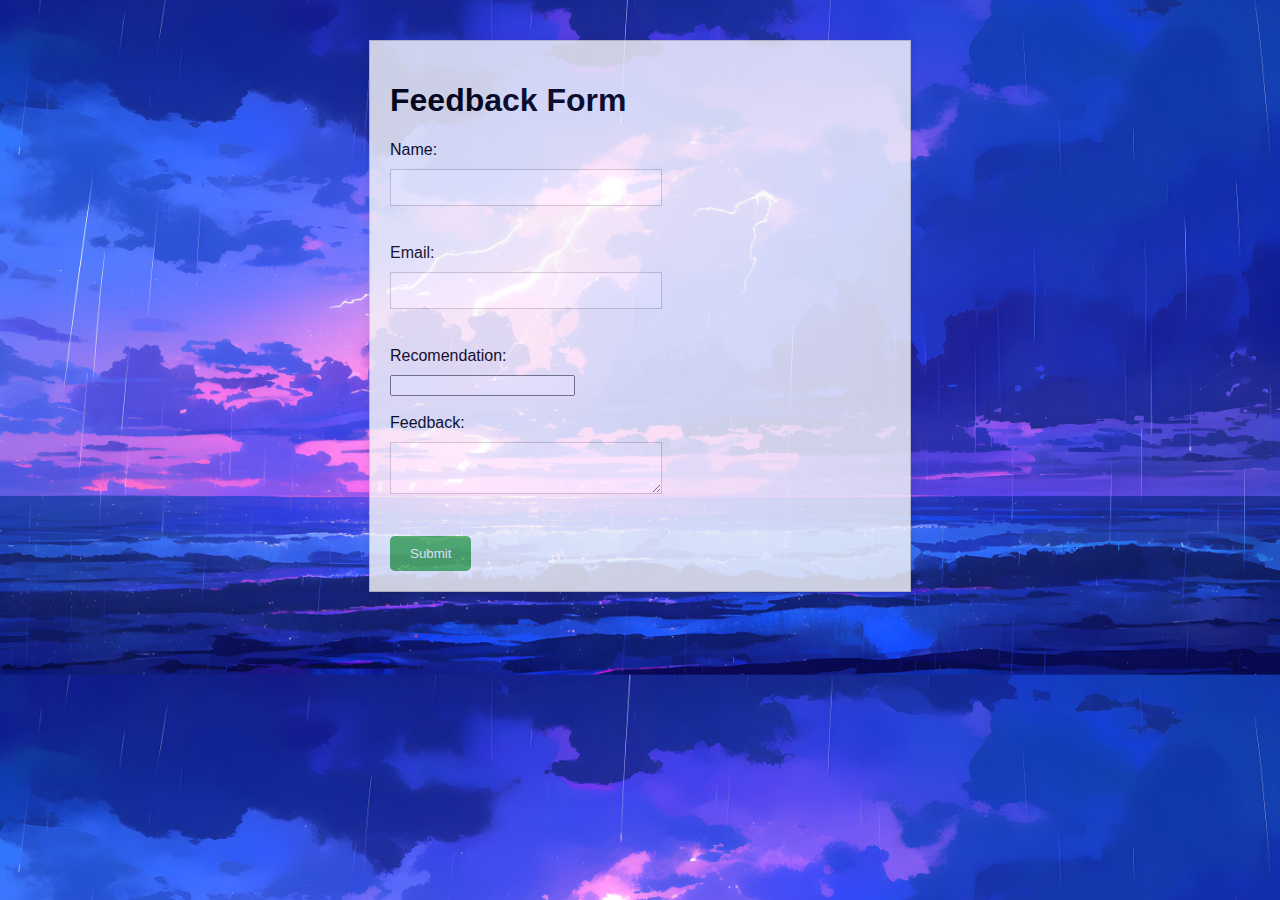
<file: feedback.html>
<!DOCTYPE html>
<head>
    <link rel="stylesheet" type="text/css" href="feedback.css".css">
  </head>
<form>
    <h1>Feedback Form</h1>
    <label for="name">Name:</label>
    <input type="text" id="name" name="name"><br><br>
    <label for="email">Email:</label>
    <input type="email" id="email" name="email"><br><br>
    <label for="Recomendation">Recomendation:</label>
    <input type="Recomendation" id="Recomendation" name="Recomendation"><br><br>
    <label for="feedback">Feedback:</label>
    <textarea id="feedback" name="feedback"></textarea><br><br>
    <input type="submit" value="Submit">
  </form>
  </html>
</file>
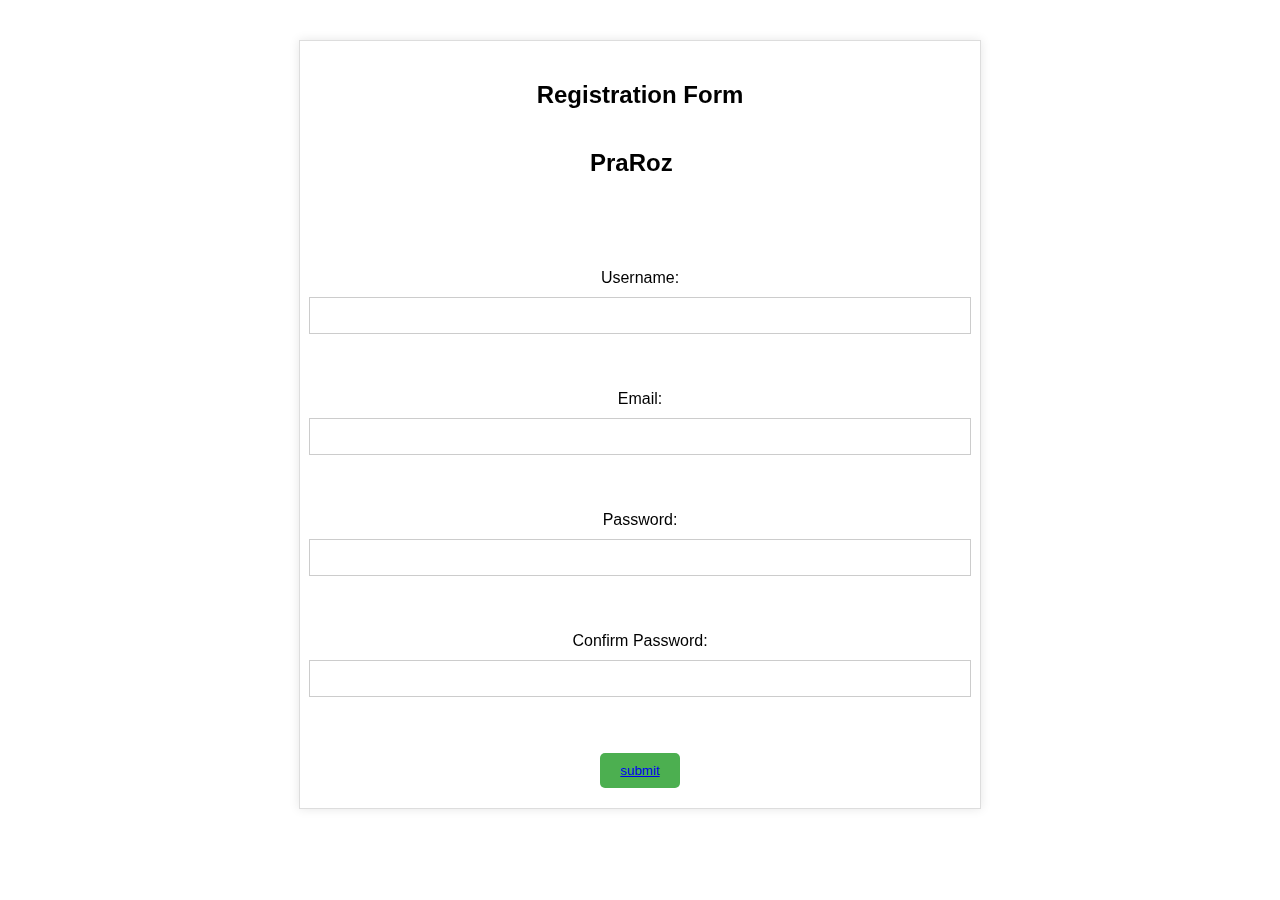
<file: registration.html>
<!DOCTYPE html>
<html>
<head>
	<title>Registration Form</title>
	<link rel="stylesheet" href="register.css">
</head>
<body>
	<div class="background">
	</div>
	<div class="container">
		<form id="registration-form">
			<h2>Registration Form</h2>
			<h2 class="logo">PraRoz</h2>
			<label for="username">Username:</label>
			<input type="text" id="username" name="username"><br><br>
			<label for="email">Email:</label>
			<input type="email" id="email" name="email"><br><br>
			<label for="password">Password:</label>
			<input type="password" id="password" name="password"><br><br>
			<label for="confirm-password">Confirm Password:</label>
			<input type="password" id="confirm-password" name="confirm-password"><br><br>
            <button class="cn"><a href="file:///C:/HTML%20Assignment/Website/login.html">submit</a></button>
		</form>
	</div>
</body>
</html>
</file>
<file: feedback.css>
body {
    background-image: url('Bg.jpg');
    background-size: cover;
    background-position: center;
    font-family: Arial, sans-serif;
  }
  
  form {
    max-width: 500px;
    margin: 40px auto;
    padding: 20px;
    background-color: #f9f9f9;
    border: 1px solid #ccc;
    box-shadow: 0 0 10px rgba(0, 0, 0, 0.1);
    opacity: 80%;
  }
  
  label {
    display: block;
    margin-bottom: 10px;
  }
  
  input[type="text"], input[type="email"], textarea {
    width: 50%;
    padding: 10px;
    margin-bottom: 20px;
    border: 1px solid #ccc;
  }
  
  input[type="submit"] {
    background-color: #4CAF50;
    color: #fff;
    padding: 10px 20px;
    border: none;
    border-radius: 5px;
    cursor: pointer;
  }
  
  input[type="submit"]:hover {
    background-color: #3e8e41;
  }
  
  /* Animation styles */
  input[type="text"], input[type="email"], textarea {
    animation: slideIn 0.5s forwards;
  }
  
  @keyframes slideIn {
    0% {
      transform: translateY(-100%);
      opacity: 0;
    }
    100% {
      transform: translateY(0);
      opacity: 1;
    }
  }
</file>
<file: register.css>
body {
	font-family: Arial, sans-serif;
	margin: 0;
	padding: 0;
}

.background {
	position: fixed;
	top: 0;
	left: 0;
	width: 100%;
	height: 100%;
	background-image: url('https://balthazarkorab.com/wp-content/uploads/2023/01/watching-anime.jpg');
	background-size: cover;
	z-index: -1;
}

.container {
	width: 50%;
	margin: 40px auto;
	padding: 20px;
	background-color: rgba(255, 255, 255, 0.5); /* added transparency */
	border: 1px solid #ddd;
	box-shadow: 0 0 10px rgba(0, 0, 0, 0.1);
}

#registration-form {
	display: flex;
	flex-direction: column;
	align-items: center;
}

.logo {
	width: 100px;
	height: 100px;
	margin-bottom: 20px;
	border-radius: 50%;
}

label {
	margin-bottom: 10px;
}

input[type="text"], input[type="email"], input[type="password"] {
	width: 100%;
	padding: 10px;
	margin-bottom: 20px;
	border: 1px solid #ccc;
}

.cn {
	background-color: #4CAF50;
	color: #fff;
	padding: 10px 20px;
	border: none;
	border-radius: 5px;
	cursor: pointer;
}

.cn:hover {
	background-color: #3e8e41;
}

header .logo{
    color: #fff;
    font-size: 2.5rem;
    font-weight: bolder;
}

header .logo i{
    color: var(--red);

}

.copyright .logo{
    color: var(--red);
    font-size: 2.1rem;
    font-weight: bolder;
}
</file>
